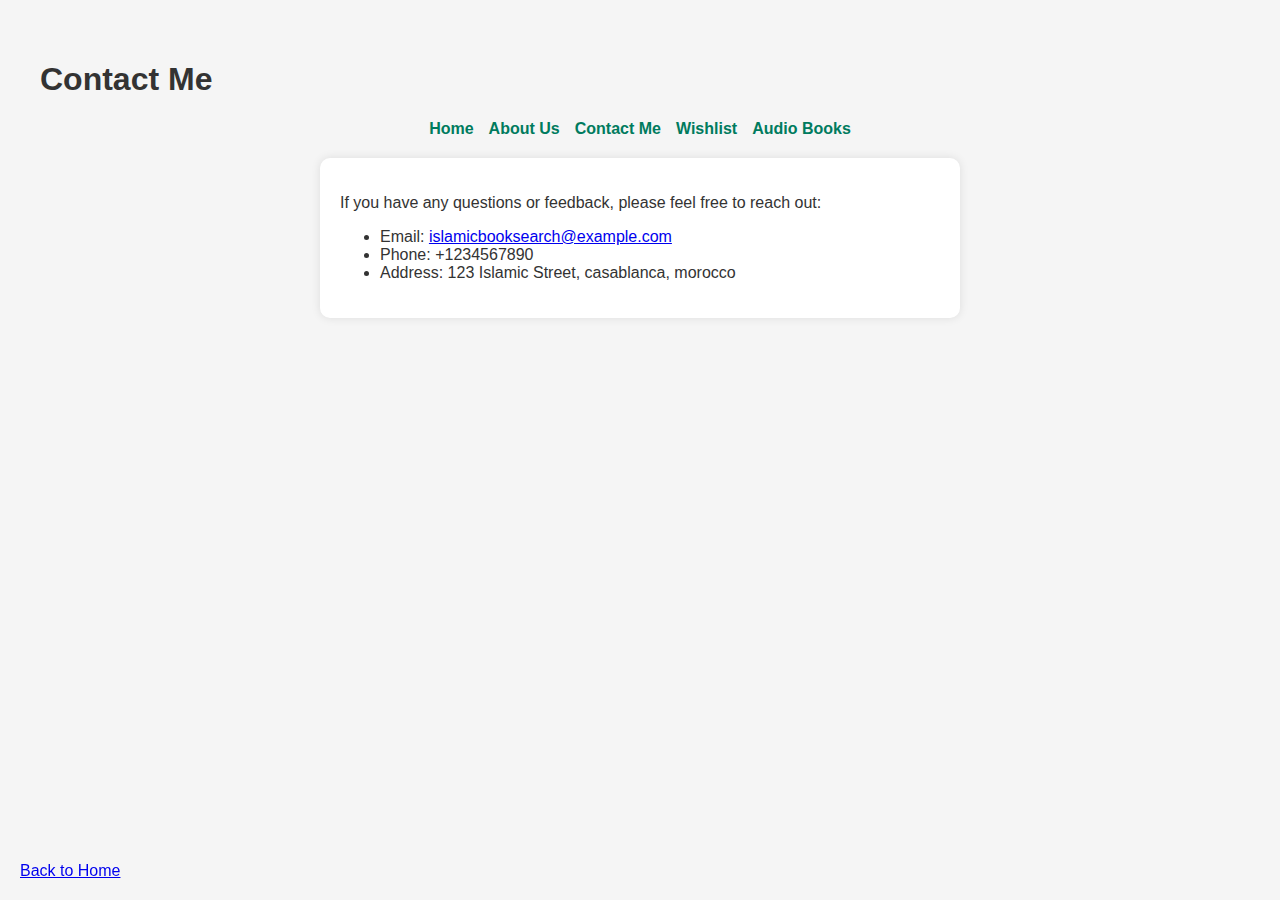
<file: contact.html>
<!DOCTYPE html>
<html lang="en">

<head>
  <meta charset="UTF-8">
  <meta name="viewport" content="width=device-width, initial-scale=1.0">
  <title>Contact Me</title>
  <link rel="stylesheet" href="./css/style.css">
</head>

<body>
  <header>
    <h1>Contact Me</h1>
    <!-- Navigation Menu -->
    <nav>
      <ul>
        <li><a href="index.html">Home</a></li>
        <li><a href="about.html">About Us</a></li>
        <li><a href="contact.html">Contact Me</a></li>
        <li><a href="wishlist.html">Wishlist</a></li>
        <li><a href="audio.html">Audio Books</a></li>
      </ul>
    </nav>
  </header>
  <main class="container">

    <p>
      If you have any questions or feedback, please feel free to reach out:
    </p>
    <ul>
      <li>Email: <a href="mailto:islamicbooksearch@example.com">islamicbooksearch@example.com</a></li>
      <li>Phone: +1234567890</li>
      <li>Address: 123 Islamic Street, casablanca, morocco</li>
    </ul>
    <a style="position: fixed; bottom:20px; left: 20px;" href="index.html">Back to Home</a>

  </main>
</body>

</html>
</file>
<file: css/style.css>
/* Global styles for the body */
body {
    font-family: Arial, sans-serif;
    margin: 20px;
    padding: 20px;
    background-color: #f5f5f5;
    color: #333;
}

/* Container styling for centering content and a white background */
.container {
    max-width: 600px;
    margin: auto;
    background: white;
    padding: 20px;
    border-radius: 10px;
    box-shadow: 0 0 10px rgba(0, 0, 0, 0.1);
}

/* Header styling */
h2 {
    text-align: center;
    color: #007b5e;
}

/* Navigation Menu Styles */
nav {
    margin-bottom: 20px;
}

nav ul {
    list-style: none;
    padding: 0;
    display: flex;
    justify-content: center;
    gap: 15px;
}

nav ul li a {
    text-decoration: none;
    color: #007b5e;
    font-weight: bold;
}

/* Styling for the search form */
form {
    display: flex;
    flex-direction: column;
    gap: 10px;
}

label {
    font-weight: bold;
}

select, input, button {
    padding: 10px;
    border-radius: 5px;
    border: 1px solid #ccc;
}

/* Button styling */
button {
    background-color: #007b5e;
    color: white;
    cursor: pointer;
}

button:hover {
    background-color: #005a45;
}
button:active {
    transform: translateY(1px);
}
/* Book list container */
.book-list {
    margin-top: 20px;
}

/* Each book entry styling */
.book {
    border: 1px solid #ddd;
    padding: 10px;
    margin-bottom: 10px;
    background-color: #fff;
    border-radius: 5px;
}

/* Highlight style for the best match */
.best-match {
    border: 2px solid #ff6600; /* Highlight border */
    background-color: #fff8e1;  /* Light background for emphasis */
}

/* Wishlist container styling */
.wishlist-container {
    margin-top: 20px;
    background: white;
    padding: 15px;
    border-radius: 10px;
    box-shadow: 0 0 10px rgba(0, 0, 0, 0.1);
}

.wishlist-container h3 {
    text-align: center;
    color: #007b5e;
}

/* Audio list styles */
.audio-list {
    margin-top: 20px;
}

.audio-item {
    margin-bottom: 1.5rem;
    padding: 1rem;
    background: #f9f9f9;
    border-radius: 8px;
}
.error-message {
    color: #d32f2f;
    font-size: 0.9rem;
    margin-top: 0.5rem;
}
.status-message {
    color: #388e3c;
    font-size: 0.9rem;
    margin-top: 0.5rem;
}

.browser-warning {
    background: #fff8e1;
    padding: 1rem;
    border-left: 4px solid #ffa000;
    margin: 1rem 0;
}
.player-status {
    font-size: 0.9rem;
    margin-top: 0.3rem;
    min-height: 1.2rem;
}
.player-status.error {
    color: #d32f2f;
} 
.player-status.playing {
    color: #388e3c;
}
audio {
    width: 100%;
    margin-top: 0.5rem;
}
audio:focus {
    outline: 2px solid #007b5e;
}
</file>
